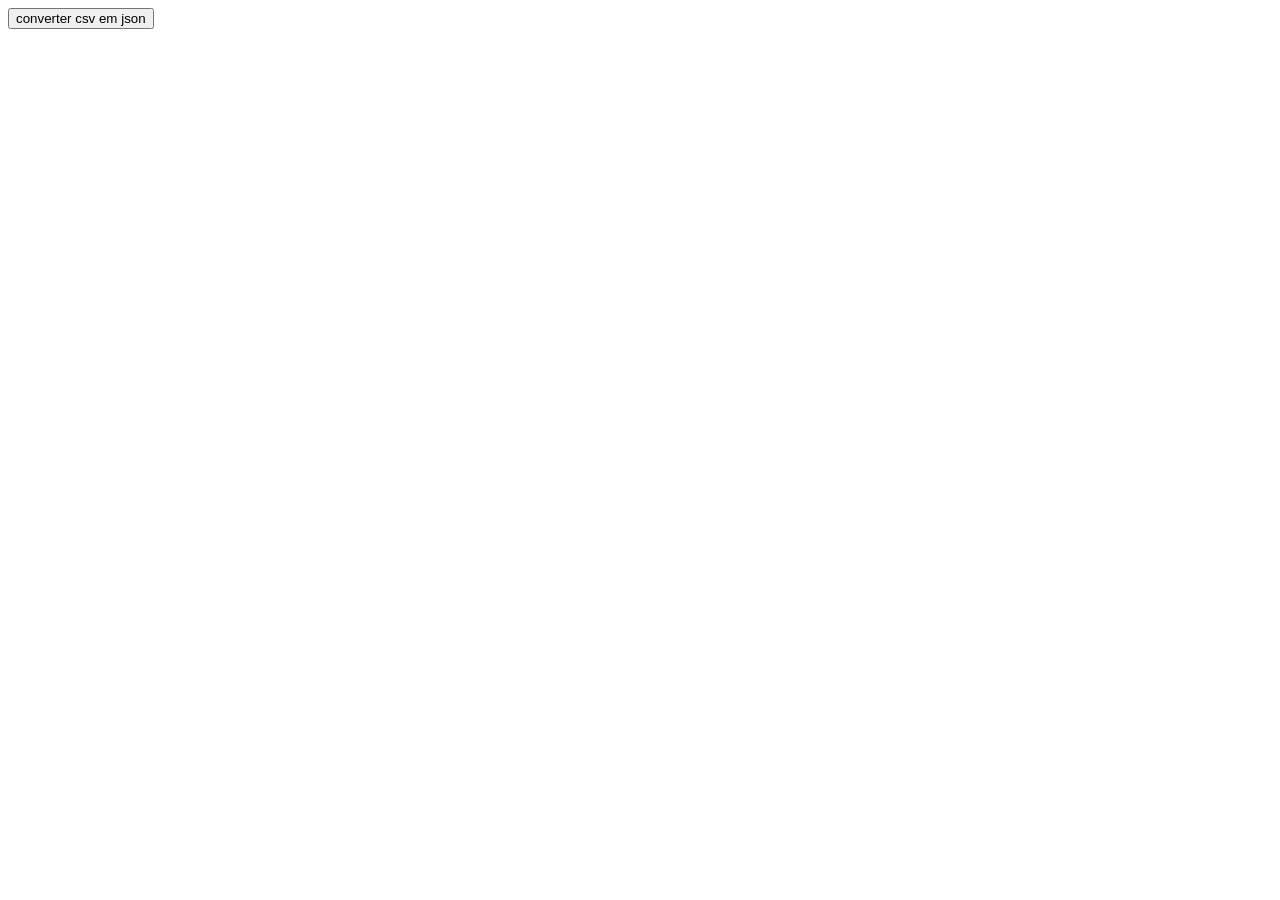
<file: csv/index.html>
<!DOCTYPE HTML>
<html>
<head>
    <meta http-equiv="Content-Type" content="text/html; charset=UTF-8"/>
	<meta name="viewport" content="width=device-width, height=device-height, initial-scale=1, maximum-scale=1, user-scalable=no" />
    <script type="text/javascript" src="assets/papaparse.min.js"></script>
    <script type="text/javascript" src="assets/script.js"></script>
</head>
<body>
    <button onclick="clickinput()">converter csv em json</button>
    <input type="file" id="csvfile" name="csvfile" accept=".csv" onchange="loadfile(this.files[0])" style="display:none">
    <a class="download_link" style="display: none">baixar resultado</a>
</body>
</file>
